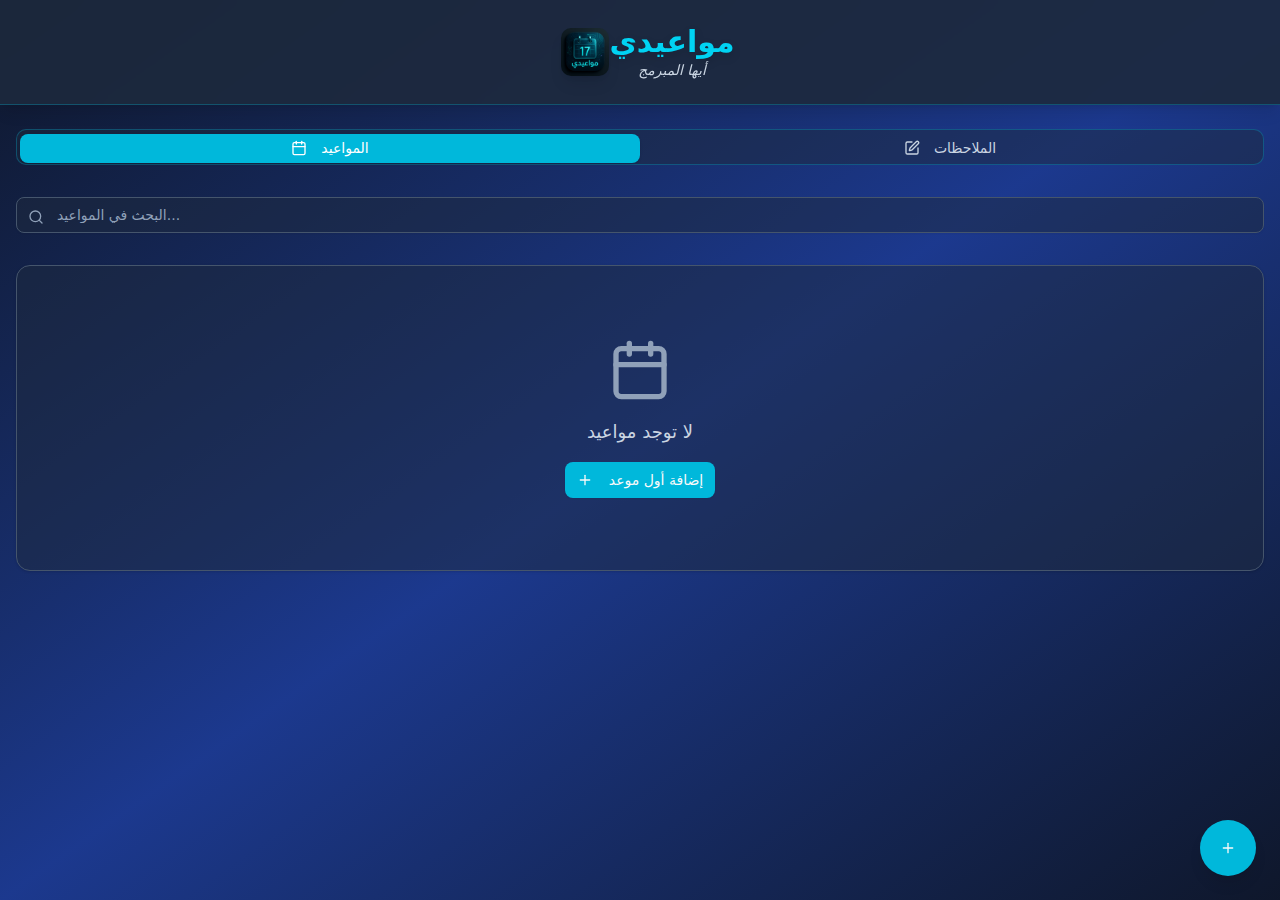
<file: index.html>
<!doctype html>
<html lang="en">
  <head>
    <meta charset="UTF-8" />
    
<meta name="google-adsense-account" content="ca-pub-1044815476607501">

    <link rel="icon" type="image/x-icon" href="/favicon.ico" />
    <meta name="viewport" content="width=device-width, initial-scale=1.0" />
    <meta name="description" content="تطبيق احترافي لإدارة المواعيد والملاحظات مع نظام إشعارات ذكي" />
    <meta name="theme-color" content="#00BCD4" />
    <meta name="apple-mobile-web-app-capable" content="yes" />
    <meta name="apple-mobile-web-app-status-bar-style" content="black-translucent" />
    <meta name="apple-mobile-web-app-title" content="مواعيدي" />
    <link rel="manifest" href="/manifest.json" />
    <title>مواعيدي - تطبيق إدارة المواعيد والملاحظات</title>
    <script type="module" crossorigin src="index-BzOZeeLe.js"></script>
    <link rel="stylesheet" crossorigin href="index-Dk1n3jKM.css">
  </head>
  <body>
    <div id="root"></div>
  </body>
</html>
</file>
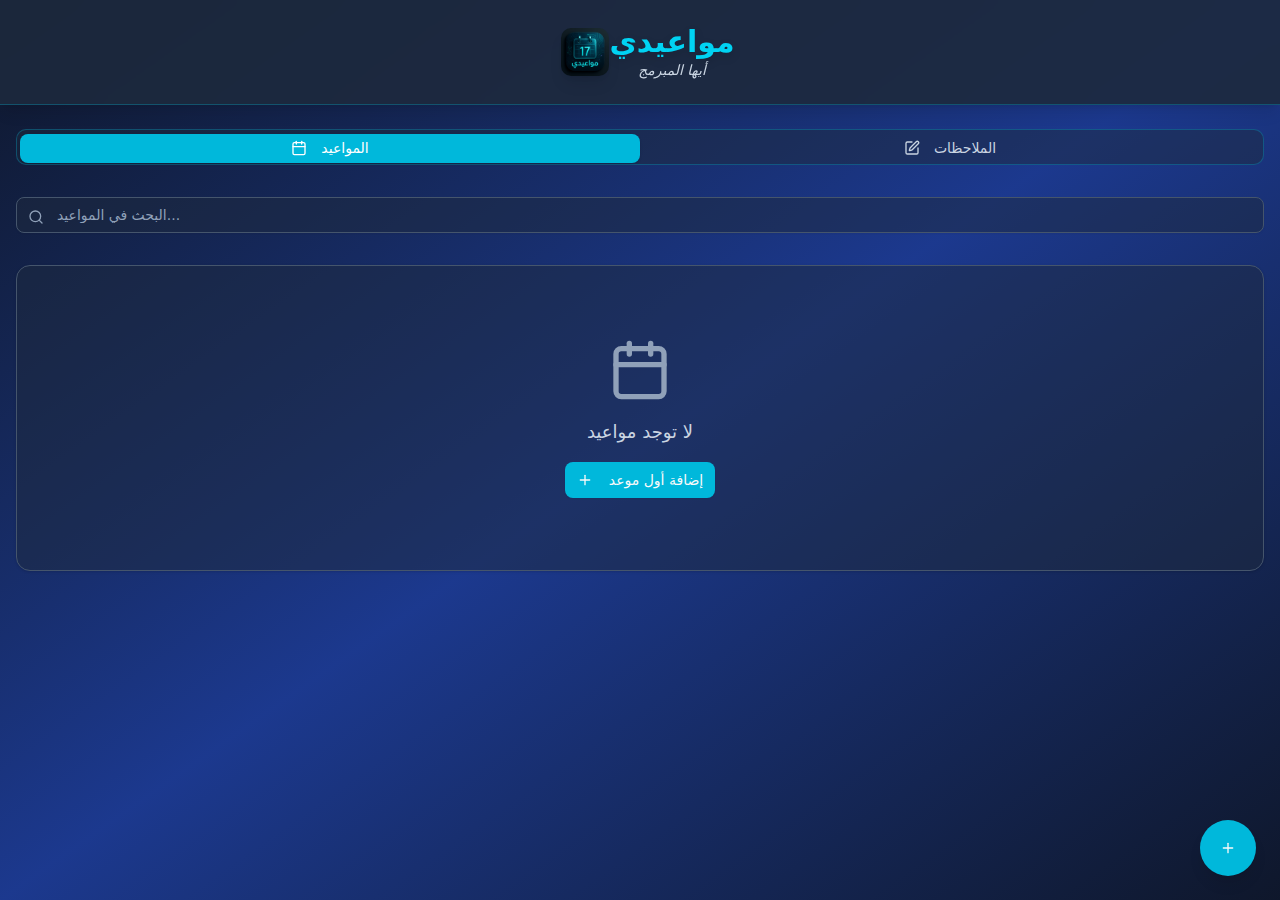
<file: index (11).html>
<!doctype html>
<html lang="en">
  <head>
    <meta charset="UTF-8" />
    <link rel="icon" type="image/x-icon" href="/favicon.ico" />
    <meta name="viewport" content="width=device-width, initial-scale=1.0" />
    <meta name="description" content="تطبيق احترافي لإدارة المواعيد والملاحظات مع نظام إشعارات ذكي" />
    <meta name="theme-color" content="#00BCD4" />
    <meta name="apple-mobile-web-app-capable" content="yes" />
    <meta name="apple-mobile-web-app-status-bar-style" content="black-translucent" />
    <meta name="apple-mobile-web-app-title" content="مواعيدي" />
    <link rel="manifest" href="/manifest.json" />
    <title>مواعيدي - تطبيق إدارة المواعيد والملاحظات</title>
    <script type="module" crossorigin src="index-BzOZeeLe.js"></script>
    <link rel="stylesheet" crossorigin href="index-Dk1n3jKM.css">
  </head>
  <body>
    <div id="root"></div>
  </body>
</html>
</file>
